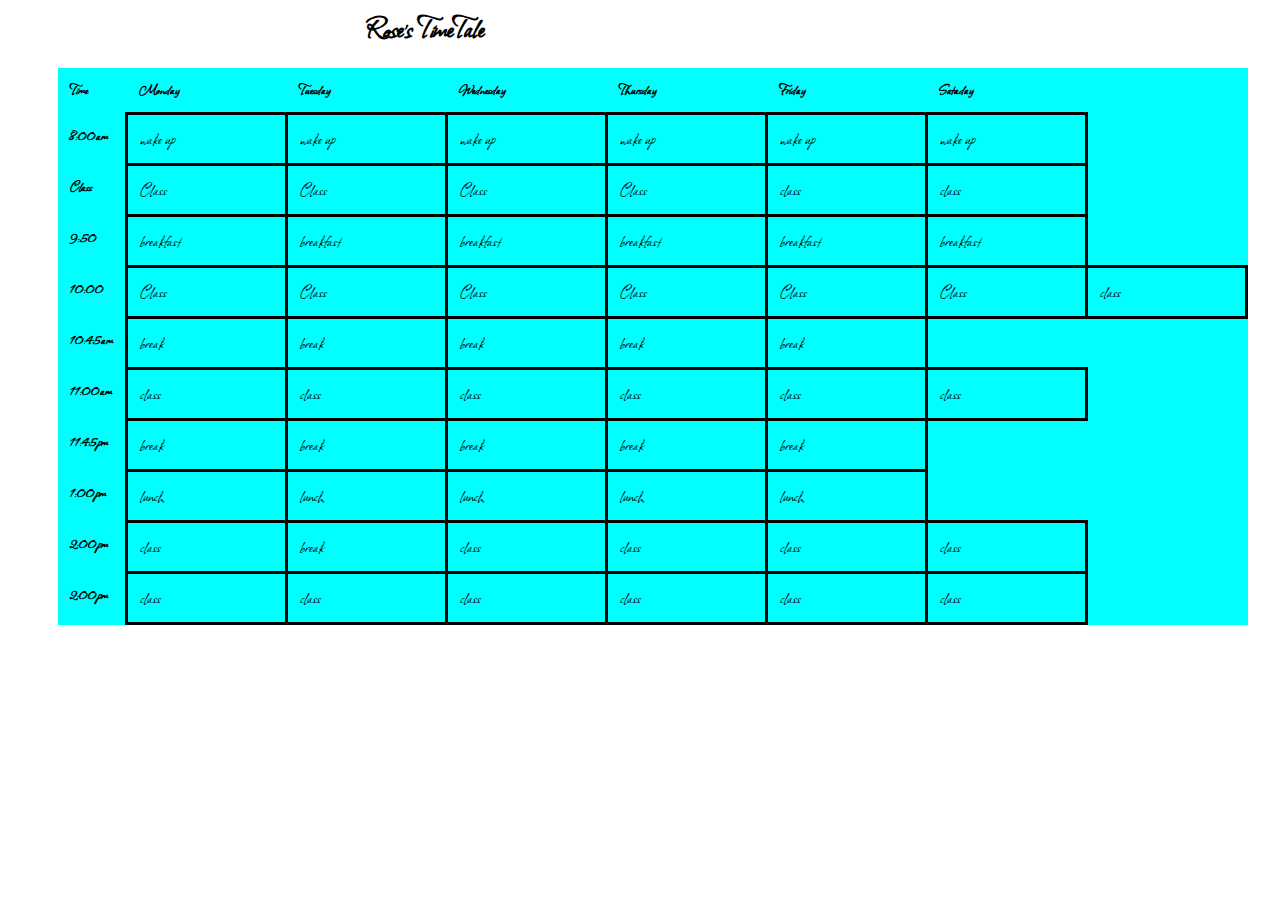
<file: index.html>
<!DOCTYPE html>
<html lang="en">
<head>
    <meta charset="UTF-8">
    <meta http-equiv="X-UA-Compatible" content="IE=edge">
    <meta name="viewport" content="width=device-width, initial-scale=1.0">
    <title>TimeTalbe</title>
    <link rel="stylesheet" href="style.css">
</head>
<body>
    <div id="flex">
        <div class="wrapper">
            <header>Rose's TimeTale</header>
            <br>
        </div>
        <div class="grid">
            <table>
                <thead>
                    <th scope="col">Time</th>
                    <th scope="col">Monday</th>
                    <th scope="col">Tuesday</th>
                    <th scope="col">Wednesday</th>
                    <th scope="col">Thursday</th>
                    <th scope="col">Friday</th>
                    <th scope="col">Sataday</th>
                </thead>
                <tbody>
                    <tr>
                        <th scope="row">8:00am</th>
                        <td><span>wake up</span></td>
                        <td><span>wake up</span></td>
                        <td><span>wake up</span></td>
                        <td><span>wake up</span></td>
                        <td><span>wake up</span></td>
                        <td><span>wake up</span></td>
                    </tr>
                    <tr>
                        <tr class="bg-yellow">
                            <th><span>Class</span></th>
                            <td><span>Class</span></th>
                            <td><span>Class</span></th>
                            <td><span>Class</span></th>
                            <td><span>Class</span></th>
                            <td><span>class</span></td>
                            <td><span>class</span></td>
                        </tr>
                        <tr>
                            <th scope="row">9:50</th>
                            <td><span>breakfast</span></th>
                            <td><span>breakfast</span></th>
                            <td><span>breakfast</span></th>
                            <td><span>breakfast</span></th>
                            <td><span>breakfast</span></th>
                            <td><span>breakfast</span></th>
                        </tr>
                        <tr>
                            <th scope="row">10:00</th>
                            <td><span>Class</span></th>
                            <td><span>Class</span></th>
                            <td><span>Class</span></th>
                            <td><span>Class</span></th>
                            <td><span>Class</span></th>
                            <td><span>Class</span></th>
                            <td><span>class</span></td>
                        </tr>
                        <tr>
                            <th scope="row">10:45am</th>
                            <td><span>break</span></td>
                            <td><span>break</span></td>
                            <td><span>break</span></td>
                            <td><span>break</span></td>
                            <td><span>break</span></td>
                         </tr>
                         <tr>
                            <th scope="row">11:00am</th>
                            <td><span>class</span></td>
                            <td><span>class</span></td>
                            <td><span>class</span></td>
                            <td><span>class</span></td>
                            <td><span>class</span></td>
                            <td><span>class</span></td>
                         </tr>
                         <tr>
                            <th scope="row">11:45pm</th>
                            <td><span>break</span></td>
                            <td><span>break</span></td>
                            <td><span>break</span></td>
                            <td><span>break</span></td>
                            <td><span>break</span></td>
                         </tr>
                         <tr>
                            <th scope="row">1:00pm</th>
                            <td><span>lunch</span></td>
                            <td><span>lunch</span></td>
                            <td><span>lunch</span></td>
                            <td><span>lunch</span></td>
                            <td><span>lunch</span></td>
                         </tr>
                         <th scope="row">2:00pm</th>
                    <td><span>class</span></td>
                    <td><span>break</span></td>
                    <td><span>class</span></td>
                    <td><span>class</span></td>
                    <td><span>class</span></td>
                    <td><span>class</span></td>
                 </tr>
                 <tr>
                    <th scope="row">2:00pm</th>
                    <td><span>class</span></td>
                    <td><span>class</span></td>
                    <td><span>class</span></td>
                    <td><span>class</span></td>
                    <td><span>class</span></td>
                    <td><span>class</span></td>
                 </tr>
                </tbody>
            </table>
        </div>
    </div>
</body>
</html>
</file>
<file: style.css>
@import url('https://fonts.googleapis.com/css2?family=Allison&display=swap');

*{
    box-sizing: border-box;
}

body{
    font-family: 'Allison', cursive;
}

table{
    text-align: left;
    border-collapse: collapse;
}

th,
td{
    vertical-align: top;
    padding: 0.75rem;
}

td{
    font-family: 'Allison', cursive;
    font-size: 1.2rem;
    border: 3px solid;
    min-width: 10rem;
}

table{
    margin-left: 50px;
    background-color: aqua;
}

td:hover{
    transform: scale(1.2);
    background-color: hotpink;
}

header{
    font-size: xx-large;
    font-weight: bolder;
    padding-left: 358px;
}
</file>
